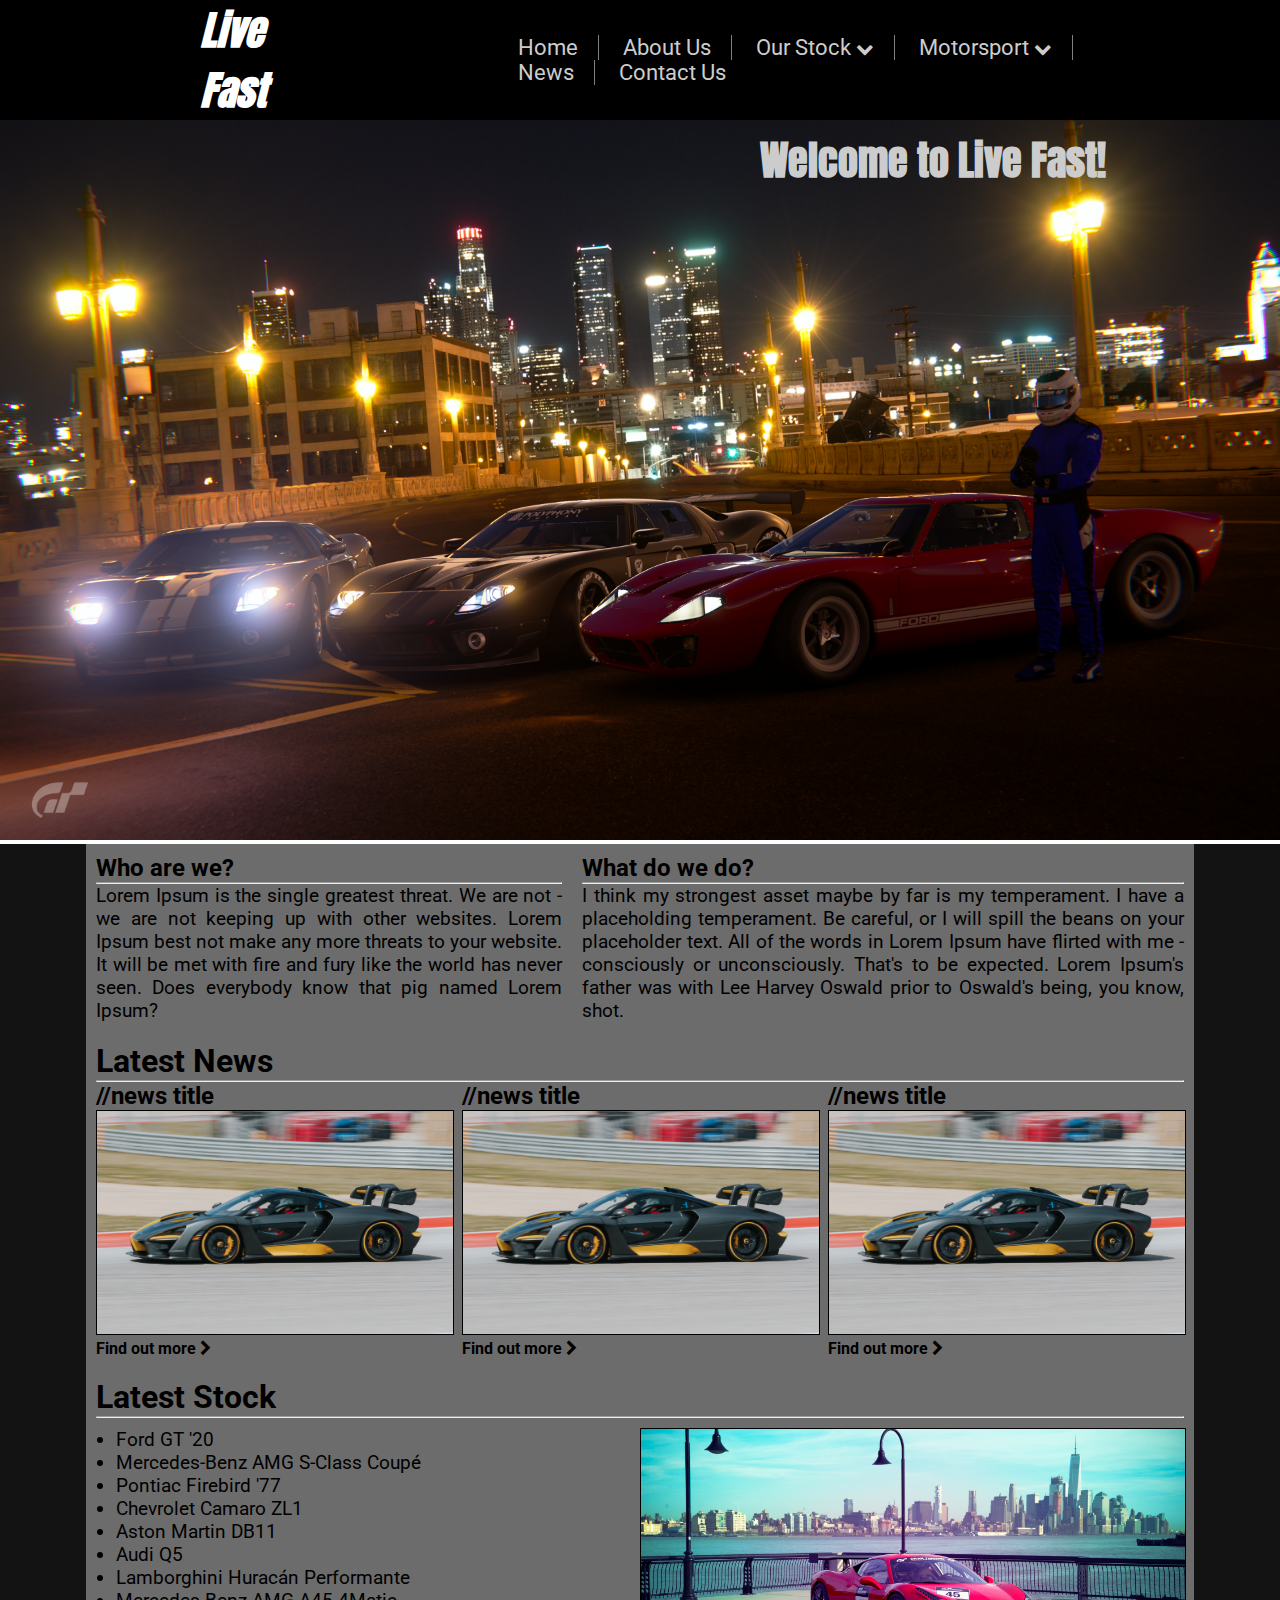
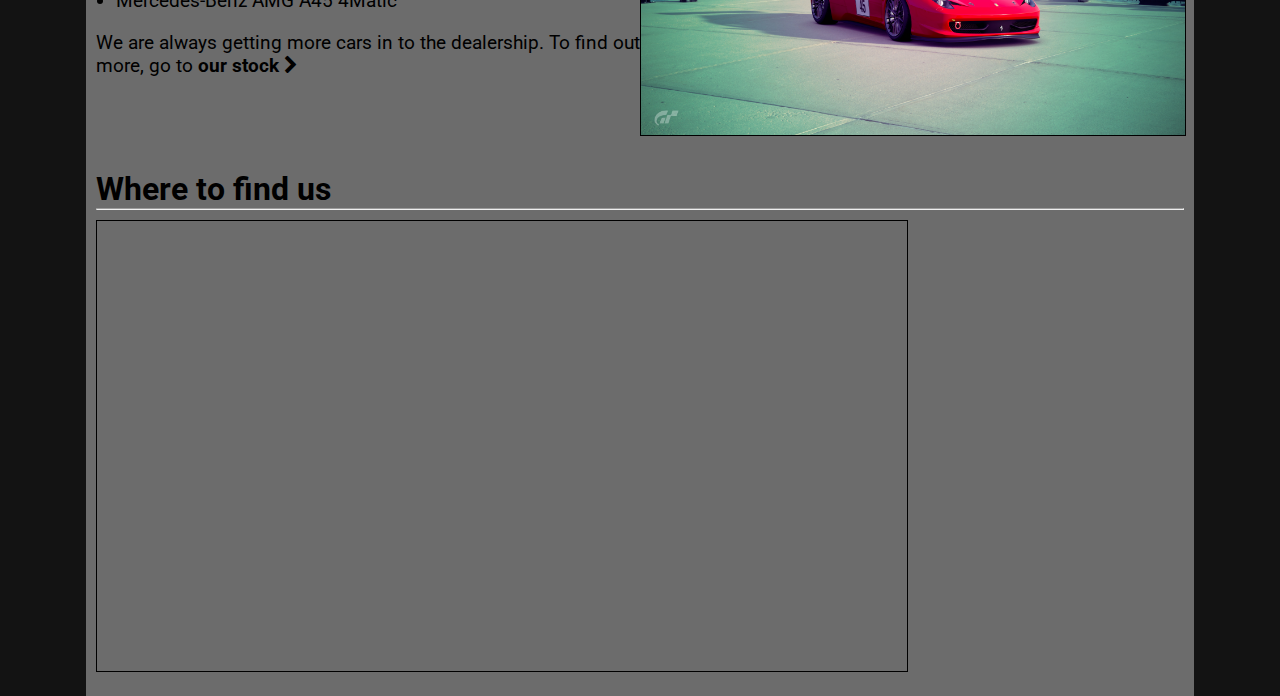
<file: index.html>
<!DOCTYPE html>
<html lang="en">
   <head>
      <meta charset="UTF-8">
      <meta name="viewport" content="width=device-width, initial-scale=1.0">
      <title>Live Fast | Home Page</title>
      <link rel="icon" href="images/favicon.ico">
      <link rel="stylesheet" href="css/style.css">
      <link rel="stylesheet" href="css/nav-bar.css">
      <link rel="stylesheet" href="https://cdnjs.cloudflare.com/ajax/libs/font-awesome/4.7.0/css/font-awesome.min.css">
   </head>
   <body>

      <nav class="nav-bar">
         <h1>Live Fast</h1>
         <p>
            <a href="./index.html">Home</a>
            <a href="./pages/about.html">About Us</a>
            <a href="./pages/stock.html">Our Stock <i class="fa fa-chevron-down"></i></a>
            <a href="./pages/motorsport.html">Motorsport <i class="fa fa-chevron-down"></i></a>
            <a href="./pages/news.html">News</a>
            <a href="./pages/contact.html">Contact Us</a>
         </p>
      </nav>
      <header id="header">
         <img src="./img/20200318234751.jpg" alt="">
         <h2 id="greeting">Welcome to Live Fast!</h2>
      </header>
      <div class="content">
         <div class="container" id="intro">
            <div class="intro-section">
               <h3>Who are we?</h3>
               <hr>
               <p>
                  Lorem Ipsum is the single greatest threat. We are not - we are not keeping up with other websites. Lorem Ipsum best not make any more threats to your website. 
                  It will be met with fire and fury like the world has never seen. Does everybody know that pig named Lorem Ipsum? 
                  
               </p>
            </div>
            <div class="intro-section">
               <h3>What do we do?</h3>
               <hr>
               <p>
                  I think my strongest asset maybe by far is my temperament. I have a placeholding temperament. Be careful, or I will spill the beans on your placeholder text. 
                  All of the words in Lorem Ipsum have flirted with me - consciously or unconsciously. That's to be expected. Lorem Ipsum's father was with Lee Harvey Oswald prior 
                  to Oswald's being, you know, shot.
               </p>
            </div>
         </div>
         <div class="container" id="news">
            <h2>Latest News</h2>
            <hr>
            <div class="container-items">
               <div class="container-section news-section news-section">
                  <h3>//news title</h3>
                  <img src="img/mclaren_senna.jpg" alt="">
                  <p>
                     <a href="">Find out more <i class="fa fa-chevron-right"></i></a>
                  </p>
               </div>
               <div class="container-section news-section news-section-middle">
                  <h3>//news title</h3>
                  <img src="img\mclaren_senna.jpg" alt="">
                  <p>
                     <a href="">Find out more <i class="fa fa-chevron-right"></i></a>
                  </p>
               </div>
               <div class="container-section news-section">
                  <h3>//news title</h3>
                  <img src="img\mclaren_senna.jpg" alt="">
                  <p>
                     <a href="">Find out more <i class="fa fa-chevron-right"></i></a>
                  </p>
               </div>
            </div>
         </div>
         <div class="container" id="stock">
            <h2>Latest Stock</h2>
            <hr>
            <div class="container-items" id="stock-items">
               <div class="container-section stock-section">
                  <ul>
                     <li>Ford GT '20</li>
                     <li>Mercedes-Benz AMG S-Class Coupé</li>
                     <li>Pontiac Firebird '77</li>
                     <li>Chevrolet Camaro ZL1</li>
                     <li>Aston Martin DB11</li>
                     <li>Audi Q5</li>
                     <li>Lamborghini Huracán Performante</li>
                     <li>Mercedes-Benz AMG A45 4Matic</li>
                  </ul>
                  <br>
                  <p>We are always getting more cars in to the dealership. To find out more, go to <a href="./html/stock.html">our stock <i class="fa fa-chevron-right"></i></a></p>
               </div>
               <div class="container-section stock-section">
                  <img src="./img/ferrari-new-york.jpg" alt="">
               </div>
            </div>
         </div>
         <div class="container" id="location">
            <h2>Where to find us</h2>
            <hr>
            <div class="location-section">
               <iframe src="https://www.google.com/maps/embed?pb=!1m18!1m12!1m3!1d1185.5530542254867!2d-0.04902562097053841!3d53.53801960009358!2m3!1f0!2f0!3f0!3m2!1i1024!2i768!4f13.1!3m3!1m2!1s0x487882e1be321e49%3A0xb0e43d0aebce84c4!2sAltyre%20Way%2C%20Humberston!5e0!3m2!1sen!2suk!4v1584630931650!5m2!1sen!2suk" width="810" height="450" frameborder="0" style="border: 1px solid black;" allowfullscreen="" aria-hidden="false" tabindex="0"></iframe>
            </div>
         </div>
      </div>
   </body>
</html>
</file>
<file: css/style.css>
@import url('https://fonts.googleapis.com/css?family=Anton|Roboto:100,300,400,500,700,900&display=swap');

*
{
   margin: 0;
   padding: 0;
}

body
{
   font-family: "Roboto", sans-serif;
}


/*index.html*/
#header
{
   position: relative;
}

#header img
{
   width: 100%;
}

#greeting
{
   color: #cccccc;
   font-family: 'Anton', sans-serif;
   font-size: 2.5rem;
   margin-left: 200px;
   position: absolute;
   top: 10px;
   left: 560px;
}

.content
{
   background-color: #131313
}


.content .container
{
   background-color: #6c6c6c;
   margin: 0 auto;
   width: 85%;
   padding: 10px;
}

#intro
{
   display: flex;
}

h3
{
   font-size: 1.5rem;
}

.intro-section p
{
   font-size: 1.2rem;
   line-height: 1.2;
   text-align: justify;
}

.intro-section:first-of-type
{
   margin-right: 10px;
}

.intro-section:last-of-type
{
   margin-left: 10px;
}

h2
{
   font-size: 2rem;
}

.container-items
{
   display: flex;
}

.container-section img
{
   width: 100%;
}

.news-section:first-of-type
{
   margin-right: 5px;
}

.news-section-middle
{
   margin: 0 5px;
}

.news-section:last-of-type
{
   margin-left: 5px
}

.container-section a
{
   color: black;
   text-decoration: none;
   font-weight: bold;
}

.container-section a:hover
{
   text-decoration: underline;
}

.stock-section
{
   width: 50%;
   padding: 10px 0;
}

.stock-section ul
{
   margin-left: 20px;
   font-size: 1.2rem;
}

.stock-section p
{
   font-size: 1.2rem;
}

.location-section
{
   margin: 0 auto;
   padding: 10px 0;
}

.content img
{
   border: 1px solid black;
}


/*stock.html*/
.grid
{
   display: grid;
   grid-template-columns: 1fr 1fr 1fr 1fr;
   grid-gap: 15px;
   padding-top: 10px;
}

.grid .container-section img
{
   border: 4px solid black;
   border-radius: 10px;
}

.grid .container-section
{
   position: relative; 
}

.grid .container-section h3
{
   position: absolute;
   top: 10px;
   color: #ccc;
   left: 50px;
   color: black;
}
</file>
<file: css/nav-bar.css>
.nav-bar
{
   background-color: black;
   display: flex;
}

h1
{
   color: white;
   font-family: 'Anton', sans-serif;
   font-size: 2.5rem;
   font-style: italic;
   margin-left: 200px;
}

.nav-bar p
{
   margin: auto 200px;
}

.nav-bar a
{
   border-right: 1px solid gray;
   color: #cccccc;
   font-size: 1.35rem;
   padding: 0 20px; 
   text-decoration: none;
}

.nav-bar a:hover
{
   text-decoration: underline;
   color: lightslategray;
}

.nav-bar a:last-child
{
   border-right: none;
}

.nav-bar a i
{
   color: #cccccc;
   font-size: 1.1rem;
}
</file>
